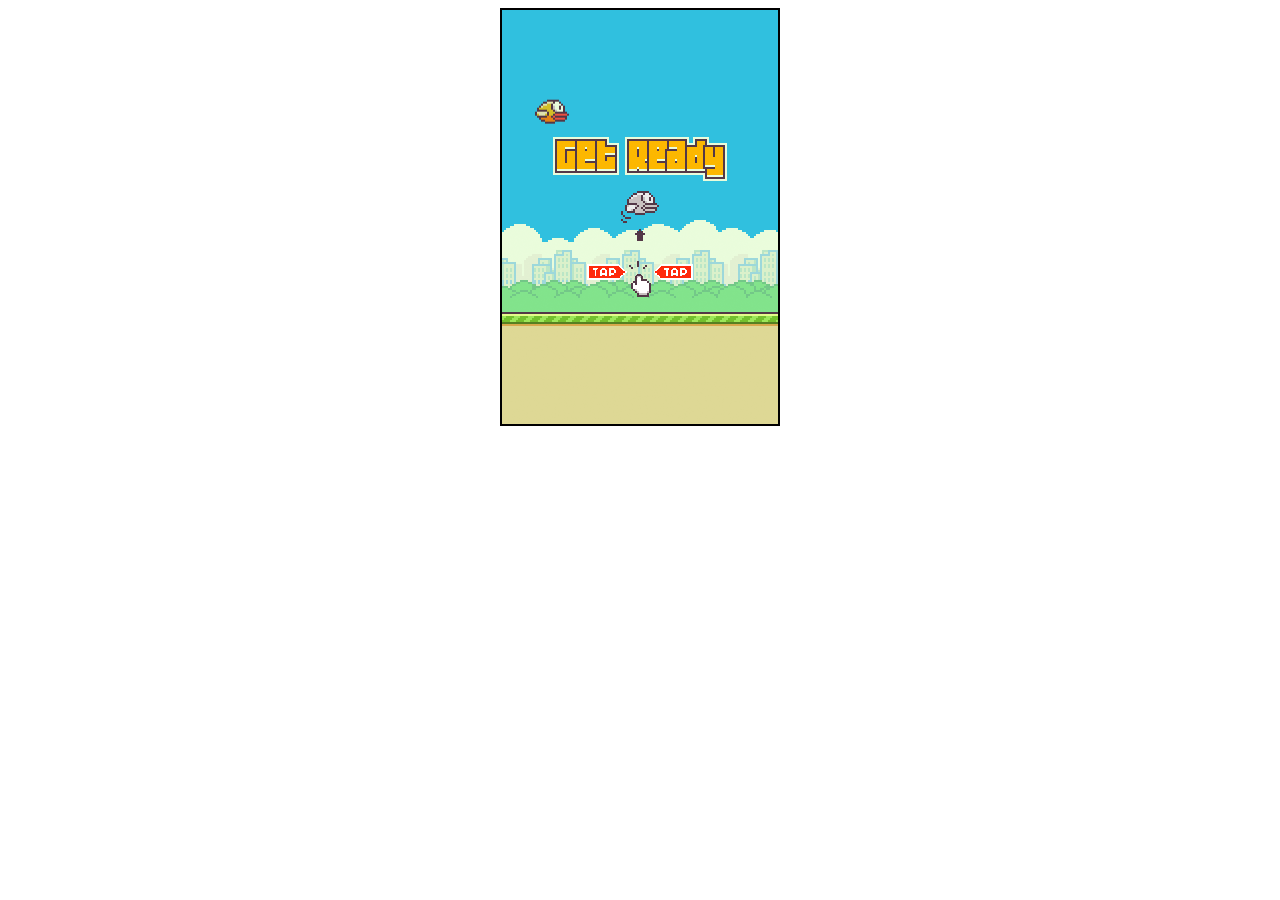
<file: flappy-bird/index.html>
<!DOCTYPE html>
<html lang="en">
<head>
    <meta charset="UTF-8">
    <meta name="viewport" content="width=device-width, initial-scale=1.0">
    <meta http-equiv="X-UA-Compatible" content="ie=edge">
    <title>Flappy Bird</title>
    <link rel="stylesheet" href="style.css" > 
    <link href="https://fonts.googleapis.com/css?family=Squada+One&display=swap" rel="stylesheet">
</head>
<body>
    <canvas id="canvas" width="276" height="414"></canvas>
    <script src="game.js"></script>
</body>
</html>
</file>
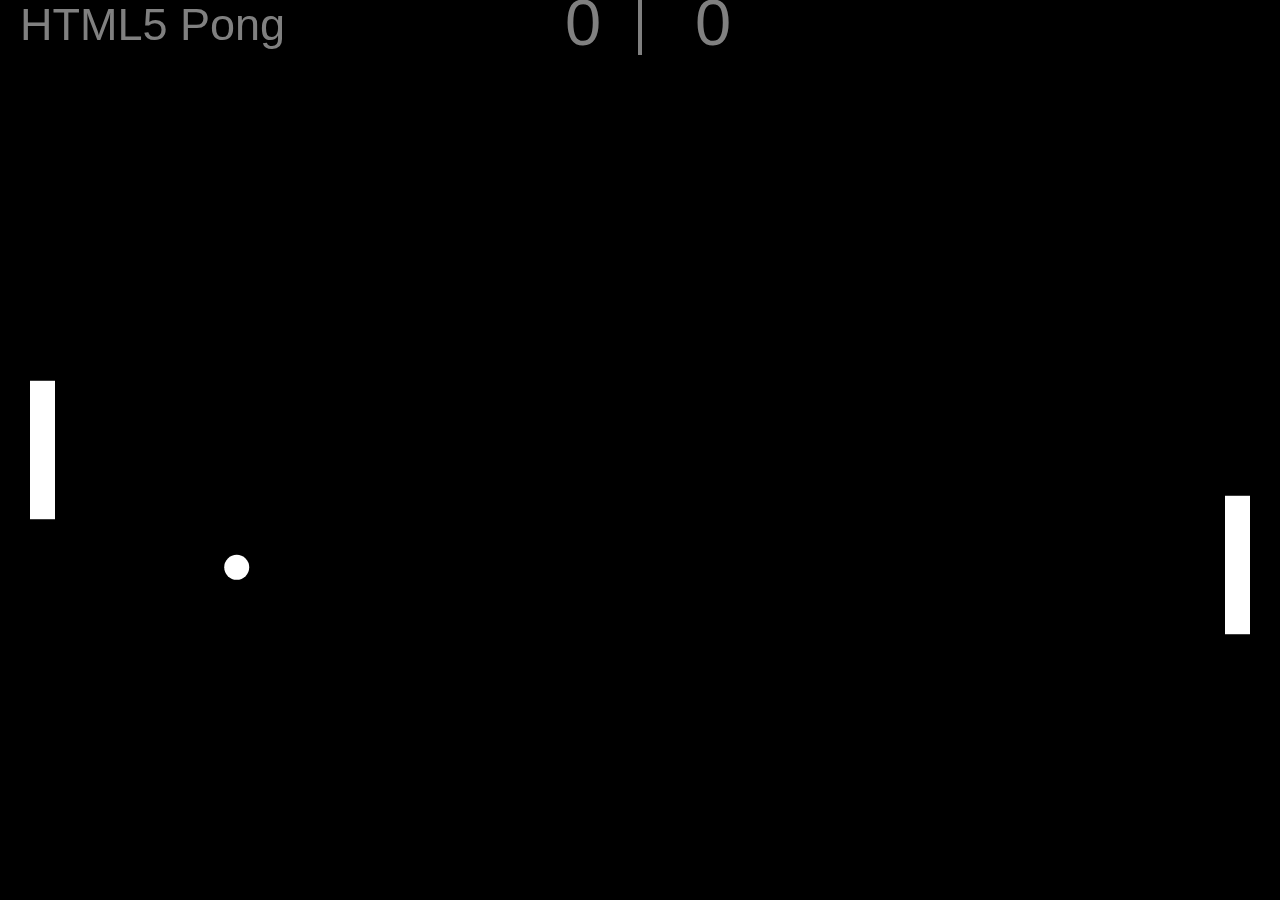
<file: pong/index.html>
<!DOCTYPE html>
<html lang="en">
<head>
    <meta charset="UTF-8">
    <title>Pong</title>
    <link rel="stylesheet" href="style.css">
</head>
<body>
<canvas>Your browser doesn't support canvas</canvas>
<script src="game.js"></script>
</body>
</html>
</file>
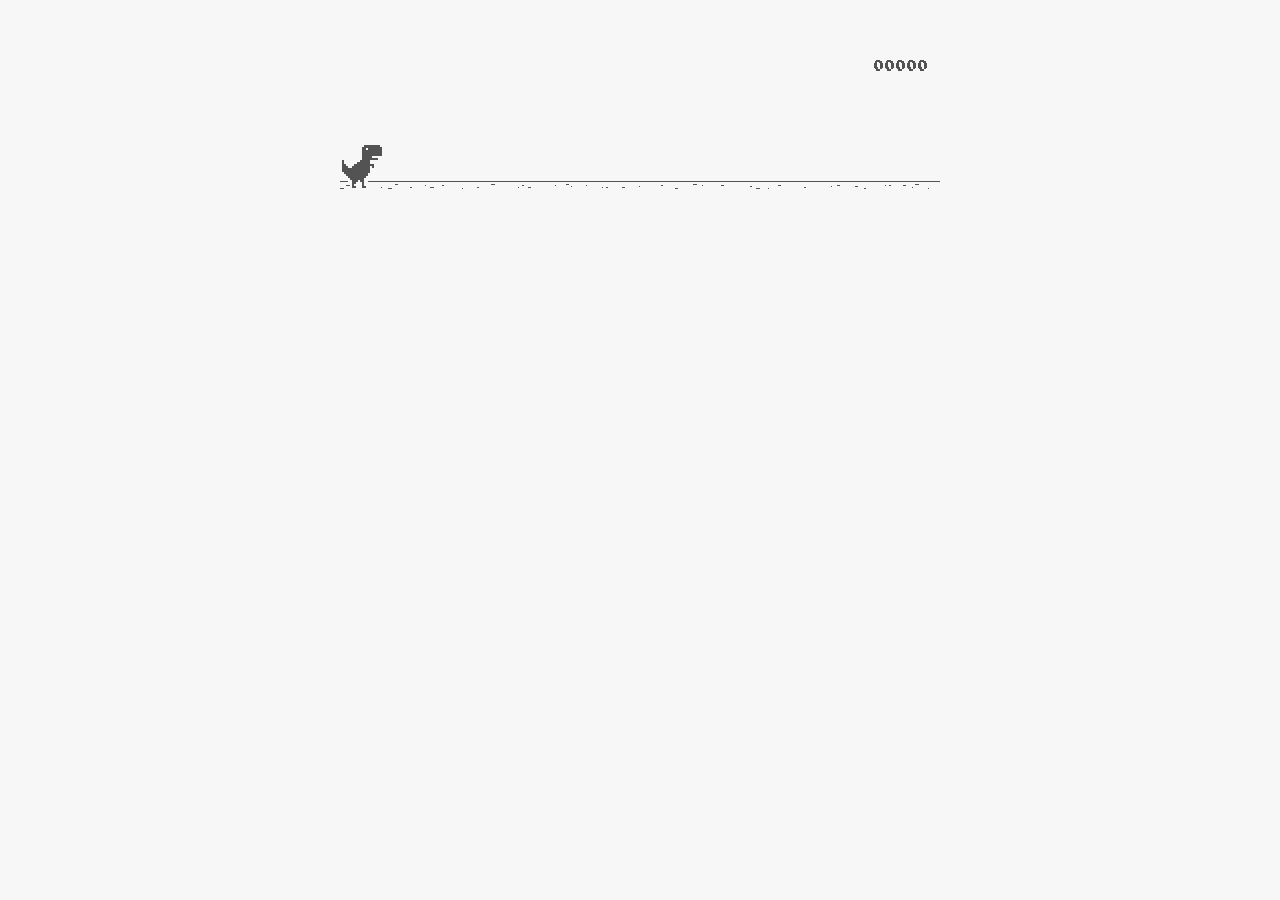
<file: t-rex/index.html>
<html>

<head>
    <title>T-Rex</title>

    <script src="https://apis.google.com/js/platform.js" async defer></script>

    <script type="text/javascript" src="game.js"></script>


    <style>/* Copyright 2014 The Chromium Authors. All rights reserved.
   Use of this source code is governed by a BSD-style license that can be
   found in the LICENSE file. */

    a {
        color: #585858;
    }

    body {
        background-color: #f7f7f7;
        color: #585858;
        font-size: 125%;
    }

    body.safe-browsing {
        background-color: rgb(206, 52, 38);
        color: white;
    }

    button {
        background: rgb(76, 142, 250);
        border: 0;
        border-radius: 2px;
        box-sizing: border-box;
        color: #fff;
        cursor: pointer;
        float: right;
        font-size: .875em;
        height: 36px;
        margin: -6px 0 0;
        padding: 8px 24px;
        transition: box-shadow 200ms cubic-bezier(0.4, 0, 0.2, 1);
    }

    [dir='rtl'] button {
        float: left;
    }

    button:active {
        background: rgb(50, 102, 213);
        outline: 0;
    }

    button:hover {
        box-shadow: 0 1px 3px rgba(0, 0, 0, .50);
    }

    #details p:not(:first-of-type) {
        margin-top: 20px;
    }

    h1 {
        -webkit-margin-after: 16px;
        color: #585858;
        font-size: 1.6em;
        font-weight: normal;
        line-height: 1.25em;
    }

    h2 {
        font-size: 1.2em;
        font-weight: normal;
    }

    input[type=checkbox] {
        visibility: hidden;
    }

    .interstitial-wrapper {
        box-sizing: border-box;
        font-size: 1em;
        line-height: 1.6em;
        margin: 50px auto 0;
        max-width: 600px;
        width: 100%;
    }

    .safe-browsing :-webkit-any(
    a, #details, #details-button, h1, h2, p, .small-link) {
        color: white;
    }

    .safe-browsing button {
        background-color: rgb(206, 52, 38);
        border: 1px solid white;
    }

    .safe-browsing button:active {
        background-color: rgb(206, 52, 38);
        border-color: rgba(255, 255, 255, .6);
    }

    .safe-browsing button:hover {
        box-shadow: 0 2px 3px rgba(0, 0, 0, .5);
    }

    .safe-browsing .icon {
        background-image: -webkit-image-set(
                url([data-uri]) 1x,
                url([data-uri]) 2x);
    }

    [dir='rtl'] {
        float: right;
    }

    .styled-checkbox label {
        background: transparent;
        border: white solid 1px;
        border-radius: 2px;
        height: 14px;
        left: 0;
        position: absolute;
        right: 0;
        top: 0;
        width: 14px;
    }

    .styled-checkbox label::after {
        background: transparent;
        border: 2px solid white;
        border-right-width: 0;
        border-top-width: 0;
        content: '';
        height: 4px;
        left: 2px;
        opacity: 0.3;
        position: absolute;
        top: 3px;
        transform: rotate(-45deg);
        width: 9px;
    }

    .styled-checkbox input[type=checkbox]:checked + label::after {
        opacity: 1;
    }

    @media (max-width: 700px) {
        .interstitial-wrapper {
            padding: 0 10%;
        }
    }

    @media (max-height: 600px) {
        .interstitial-wrapper {
            margin-top: 5px;
        }
    }

    @media (max-width: 400px) {
        button,
        [dir='rtl'] button {
            float: none;
            font-size: 1em;
            width: 100%;
        }

        #details p:not(:first-of-type) {
            margin-top: 10px;
        }

        .interstitial-wrapper {
            padding: 0 5%;
        }
    }
    </style>
    <style>/* Copyright 2013 The Chromium Authors. All rights reserved.
 * Use of this source code is governed by a BSD-style license that can be
 * found in the LICENSE file. */

    /* Don't use the main frame div when the error is in a subframe. */
    html[subframe] #main-frame-error {
        display: none;
    }

    /* Don't use the subframe error div when the error is in a main frame. */
    html:not([subframe]) #sub-frame-error {
        display: none;
    }

    h1 {
        -webkit-margin-before: 0;
    }

    h2 {
        color: #666;
        font-size: 1.2em;
        font-weight: normal;
        margin: 10px 0;
    }

    a {
        color: rgb(17, 85, 204);
        text-decoration: none;
    }

    [jscontent=failedUrl] {
        overflow-wrap: break-word;
    }

    /* Decrease padding at low sizes. */
    @media (max-width: 640px), (max-height: 640px) {
        body {
            margin: 15px;
        }

        h1 {
            margin: 10px 0 15px;
        }
    }

    /* Don't allow overflow when in a subframe. */
    html[subframe] body {
        overflow: hidden;
    }

    /* Show details only when hovering. */
    #sub-frame-error:hover {
        visibility: visible;
    }

    /* Offline page */
    .offline .interstitial-wrapper {
        color: #2b2b2b;
        font-size: 1em;
        line-height: 1.55;
        margin: 100px auto 0;
        max-width: 600px;
        width: 100%;
    }

    #offline-resources {
        display: none;
    }

    @media (max-width: 400px) {
        .suggested-left > #control-buttons,
        .suggested-right > #control-buttons {
            float: none;
            margin: 50px 0 20px;
        }
    }

    @media (max-height: 350px) {
        h1 {
            margin: 0 0 15px;
        }
    }
    </style>
</head>

<body id="t">
<div id="main-frame-error" class="interstitial-wrapper" jstcache="0">
    <div id="main-frame-notchrome" style="display:none; margin-top:50px;">Sorry, this game only runs on the Google
        Chrome! You can download it free <a href="https://www.google.com/chrome">here</a></div>
    <div id="offline-resources" jstcache="0">
        <div id="offline-resources-1x" jstcache="0">
            <img id="1x-obstacle-large"
                 src="[data-uri]"
                 jstcache="0">
            <img id="1x-obstacle-small"
                 src="[data-uri]"
                 jstcache="0">
            <img id="1x-cloud"
                 src="[data-uri]"
                 jstcache="0">
            <img id="1x-text"
                 src="[data-uri]"
                 jstcache="0">
            <img id="1x-horizon"
                 src="[data-uri]"
                 jstcache="0">
            <img id="1x-trex"
                 src="[data-uri]"
                 jstcache="0">
            <img id="1x-restart"
                 src="[data-uri]"
                 jstcache="0">
        </div>
        <div id="offline-resources-2x" jstcache="0">
            <img id="2x-obstacle-large"
                 src="[data-uri]"
                 jstcache="0">
            <img id="2x-obstacle-small"
                 src="[data-uri]"
                 jstcache="0">
            <img id="2x-cloud"
                 src="[data-uri]"
                 jstcache="0">
            <img id="2x-text"
                 src="[data-uri]"
                 jstcache="0">
            <img id="2x-horizon"
                 src="[data-uri]"
                 jstcache="0">
            <img id="2x-trex"
                 src="[data-uri]"
                 jstcache="0">
            <img id="2x-restart"
                 src="[data-uri]"
                 jstcache="0">
        </div>
        <template id="audio-resources" jstcache="0">
            <audio id="offline-sound-press"
                   src="[data-uri]"></audio>
            <audio id="offline-sound-hit"
                   src="[data-uri]"></audio>
            <audio id="offline-sound-reached"
                   src="[data-uri]"></audio>
        </template>
    </div>

    <script type="text/javascript">
      if (navigator.userAgent.toLowerCase().indexOf('chrome') > -1) {
        new Runner('.interstitial-wrapper')
      } else {
        document.getElementById('main-frame-notchrome').style.display = ''
      }
    </script>


</body>

</html>
</file>
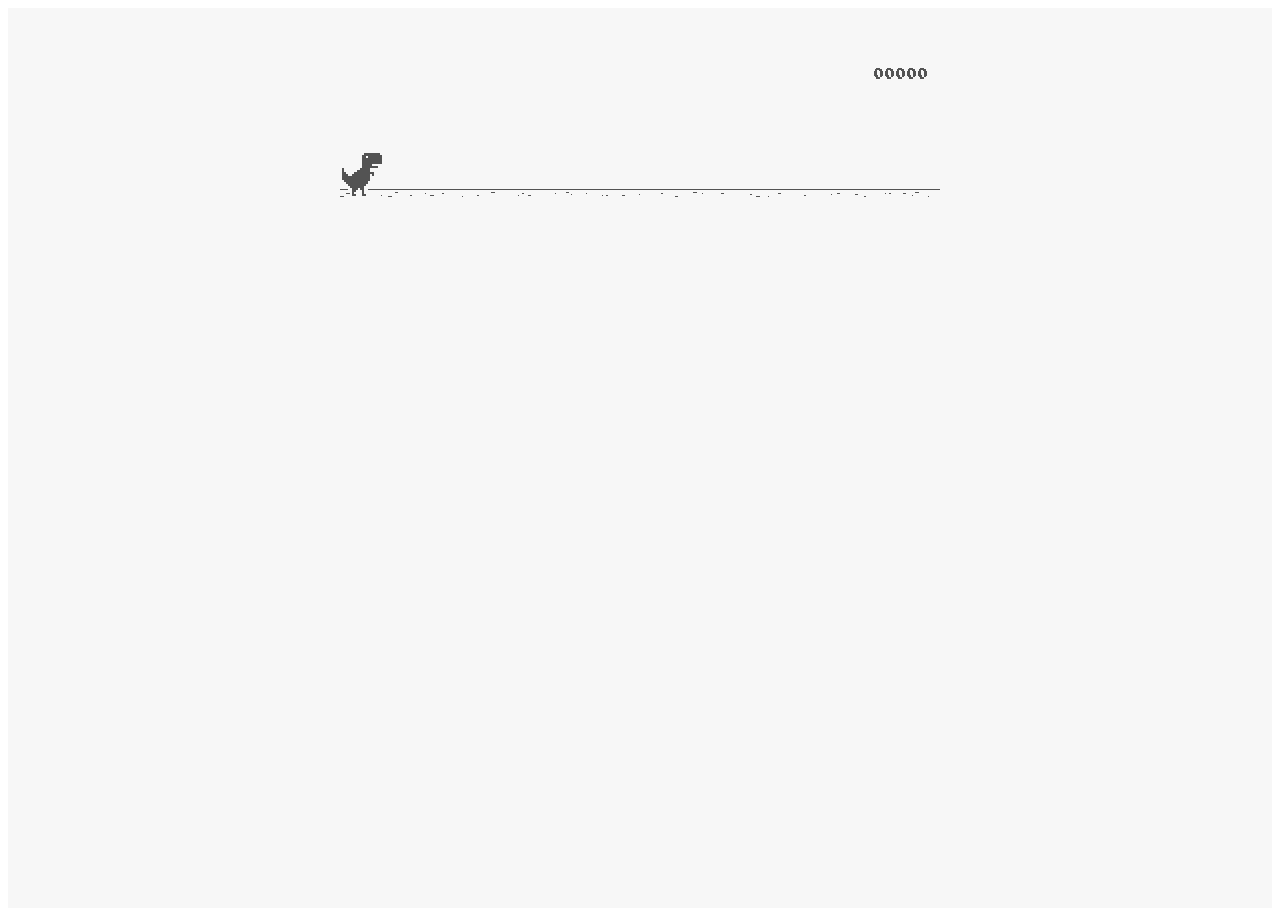
<file: iframes/t-rex.html>
<!DOCTYPE html>
<html lang="en">
<head>
    <meta charset="UTF-8">
    <title>T-rex iframe</title>
    <style>
        html, body {
            height: 100%;
        }
    </style>
</head>
<body>
<iframe
        title="Loading game"
        frameBorder="0"
        height="100%"
        width="100%"
        src="../t-rex/index.html"
/>
</body>
</html>
</file>
<file: flappy-bird/style.css>
#canvas
{
    background-color:#30c0df;
    border: 2px solid black;
    display: block;
    margin: auto;
    padding: auto;
    
}
</file>
<file: pong/style.css>
html, body {
    width:  100%;
    height: 100%;
    margin: 0px;
    padding:0px;
    border: 0;
    /*  Disable scrollbars */
    overflow: hidden;
    /* No floating content on sides */
    display: block;
}
canvas {
    position: absolute;
    left: 0px;
    top: 0px;
}
</file>
